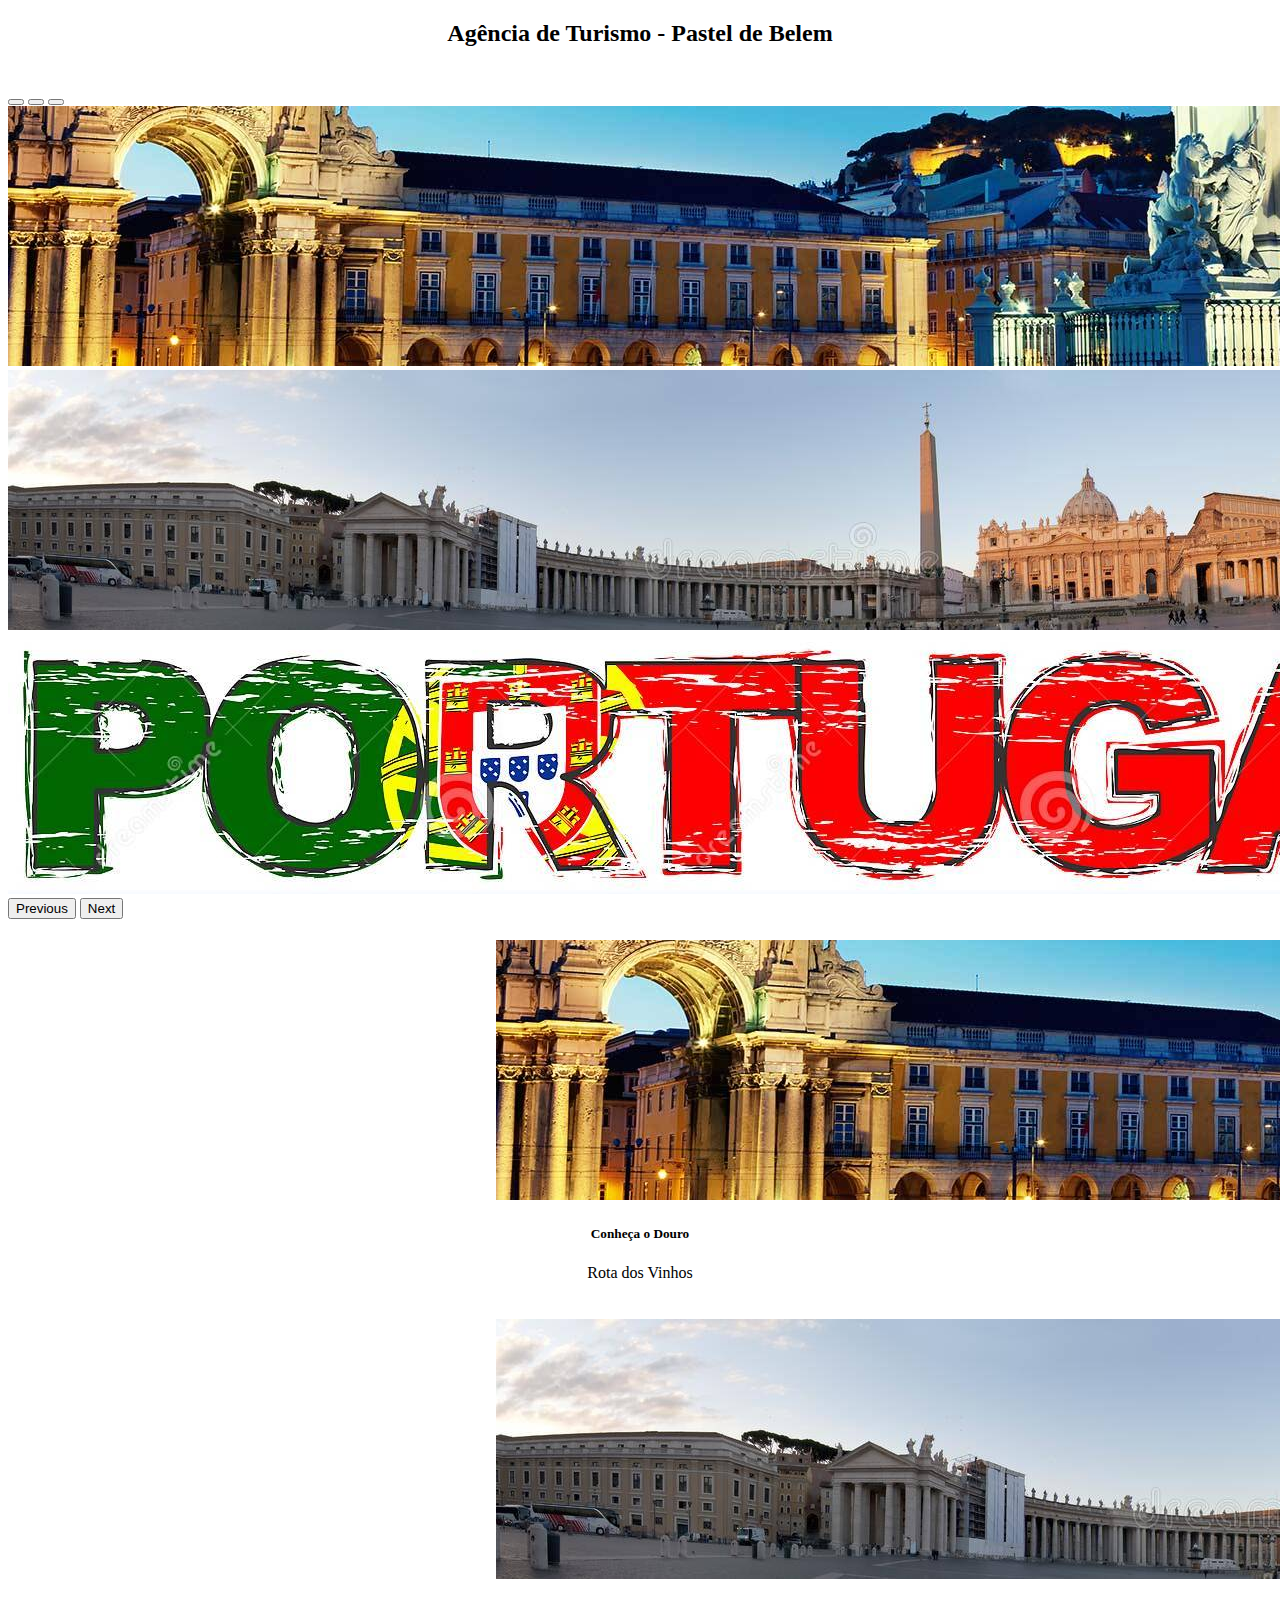
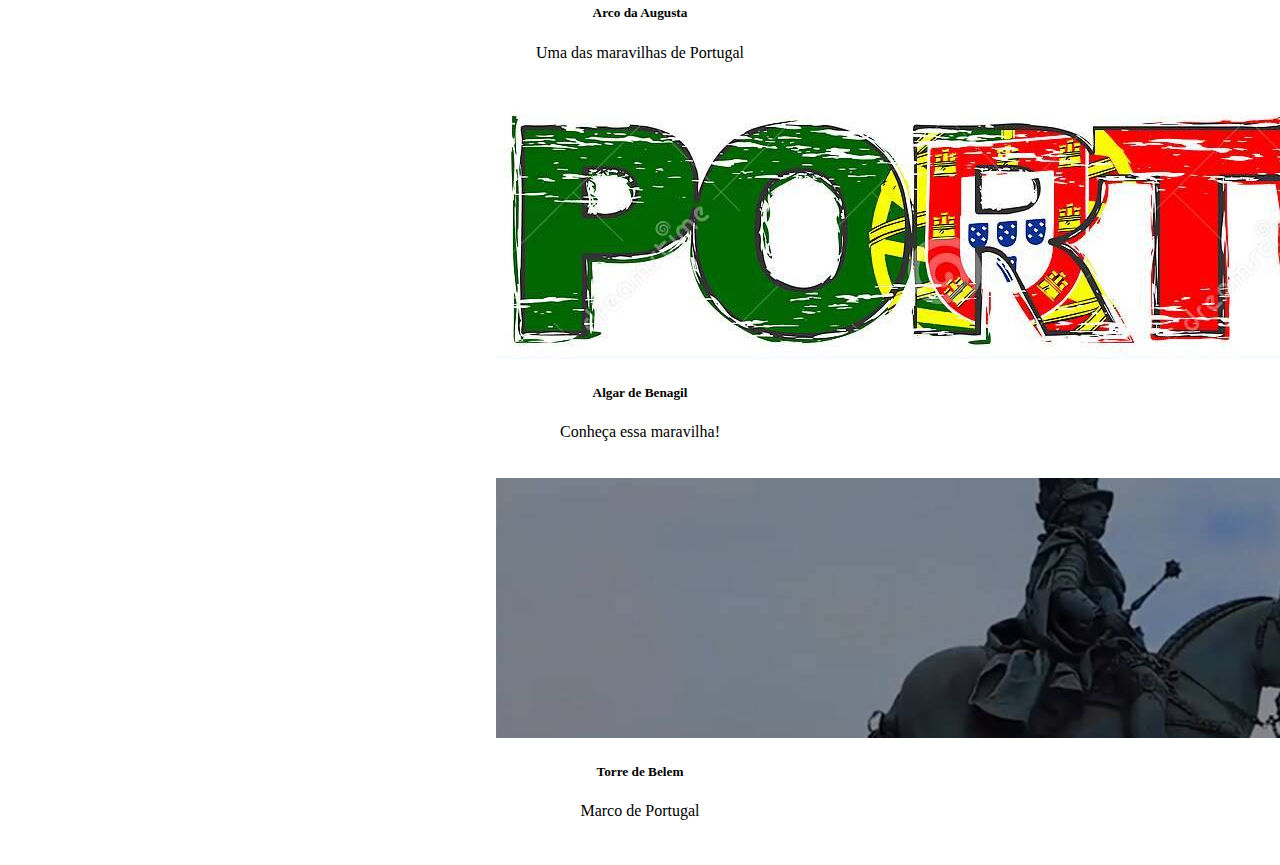
<file: index.html>
<!DOCTYPE html>
<html lang="en">
<head>
    <meta charset="UTF-8">
    <meta http-equiv="X-UA-Compatible" content="IE=edge">
    <meta name="viewport" content="width=device-width, initial-scale=1.0">
    <link rel="stylesheet" href="index.css">
    <link href="https://cdn.jsdelivr.net/npm/bootstrap@5.0.2/dist/css/bootstrap.min.css" rel="stylesheet" integrity="sha384-EVSTQN3/azprG1Anm3QDgpJLIm9Nao0Yz1ztcQTwFspd3yD65VohhpuuCOmLASjC" crossorigin="anonymous">
    <title>Document</title>

</head>
<body>
  <center><h2>Agência de Turismo - Pastel de Belem</h2></center>
        <nav class="navbar navbar-light bg-dark">
          <div style="margin-right: 100px;"class="container-fluid faixa text color white">
          <a class="navbar-brand text-white" href="#">Conheça Portugal </a>
          <a class="navbar-brand text-white" href="formport.html"> Agende sua viagem </a>
          <a class="navbar-brand text-white" href="#"> Roteiro gastronômico </a>
          <a class="navbar-brand text-white" href="login.html"> Login </a>
          </div>
        </nav>

  <section id="slides">
    <div id="carouselExampleIndicators" class="carousel slide" data-bs-ride="carousel">
        <div class="carousel-indicators">
          <button type="button" data-bs-target="#carouselExampleIndicators" data-bs-slide-to="0" class="active" aria-current="true" aria-label="Slide 1"></button>
          <button type="button" data-bs-target="#carouselExampleIndicators" data-bs-slide-to="1" aria-label="Slide 2"></button>
          <button type="button" data-bs-target="#carouselExampleIndicators" data-bs-slide-to="2" aria-label="Slide 3"></button>
        </div>
        <div class="carousel-inner">
          <div class="carousel-item active">
            <img src="port1.jpg" class="d-block w-100" alt=""> 
          </div>
          <div class="carousel-item">
            <img src="port2.jpg" class="d-block w-100" alt="">
          </div>
          <div class="carousel-item">
            <img src="port3.jpg" class="d-block w-100" alt="">
          </div>
        </div>
        <button class="carousel-control-prev" type="button" data-bs-target="#carouselExampleIndicators" data-bs-slide="prev">
          <span class="carousel-control-prev-icon" aria-hidden="true"></span>
          <span class="visually-hidden">Previous</span>
        </button>
        <button class="carousel-control-next" type="button" data-bs-target="#carouselExampleIndicators" data-bs-slide="next">
          <span class="carousel-control-next-icon" aria-hidden="true"></span>
          <span class="visually-hidden">Next</span>
        </button>
      </div>
  </section>
  <section class="mt-4" id="conteudo">
    <div class="row">
        <div class="col-md-4 col-sm-4">
            <div class="list-group ">
                <a href="#" class="list-group-item list-group-item-action active" aria-current="true">
                  Principais cidades de Portugal
                </a>
                <a href="#" class="list-group-item list-group-item-action"> Lisboa</a>
                <a href="#" class="list-group-item list-group-item-action"> Porto</a>
                <a href="#" class="list-group-item list-group-item-action"> Óbitos</a>
                <a href="#" class="list-group-item list-group-item-action"> Nazaré</a>
                <a href="#" class="list-group-item list-group-item-action"> Cascais</a>
                <a href="#" class="list-group-item list-group-item-action"> Braga</a>
                <a href="#" class="list-group-item list-group-item-action"> Guimarães</a>
                <a href="#" class="list-group-item list-group-item-action"> Setúbal</a>
              </div>
        </div>
        <div class="col-md-8 col-sm-8">
          
    <div>
      <div class="row">
        <div class="col order-last">
          <div class="card" style="width: 18rem;">
           <img src="port1.jpg" class="card-img-top" alt="">
            <div class="card-body">
              <center><h5 class="card-title">Conheça o Douro</h5>
            <p class="card-text">Rota dos Vinhos</p>
            <a href="#" class="btn btn-dark">Orçamento</a></center>
          </div>
        </div>
      </div>

    <div class="col">
      <div class="card" style="width: 18rem;">
        <img src="port2.jpg" class="card-img-top" alt="">
            <div class="card-body">
              <center> <h5 class="card-title">Arco da Augusta</h5>
            <p class="card-text">Uma das maravilhas de Portugal</p>
            <a href="#" class="btn btn-dark">Orçamento</a></center>
      </div>
    </div>
  </div>
</div>
</div>
          
                
  <div class="row">

  <div class="col order-last">
  <div class="card" style="width: 18rem;">
        <img src="port3.jpg" class="card-img-top" alt="">
        <div class="card-body">
          <center><h5 class="card-title">Algar de Benagil</h5>
        <p class="card-text">Conheça essa maravilha!</p>
        <a href="#" class="btn btn-dark">Orçamento</a></center>
      </div>
    </div>
  </div>

    <div class="col">
      <div class="card" style="width: 18rem;">
        <img src="port4.jpg" class="card-img-top" alt="">
        <div class="card-body">
          <center><h5 class="card-title">Torre de Belem</h5>
          <p class="card-text">Marco de Portugal</p>
          <a href="#" class="btn btn-dark">Orçamento</a></center>
        </div>
      </div>
    </div>

        </div>
        </div>
        </div>
      
      </div>
  </section>

<script src="https://cdn.jsdelivr.net/npm/bootstrap@5.0.1/dist/js/bootstrap.bundle.min.js" integrity="sha384-gtEjrD/SeCtmISkJkNUaaKMoLD0//ElJ19smozuHV6z3Iehds+3Ulb9Bn9Plx0x4" crossorigin="anonymous"></script>

</body>
</html>
</file>
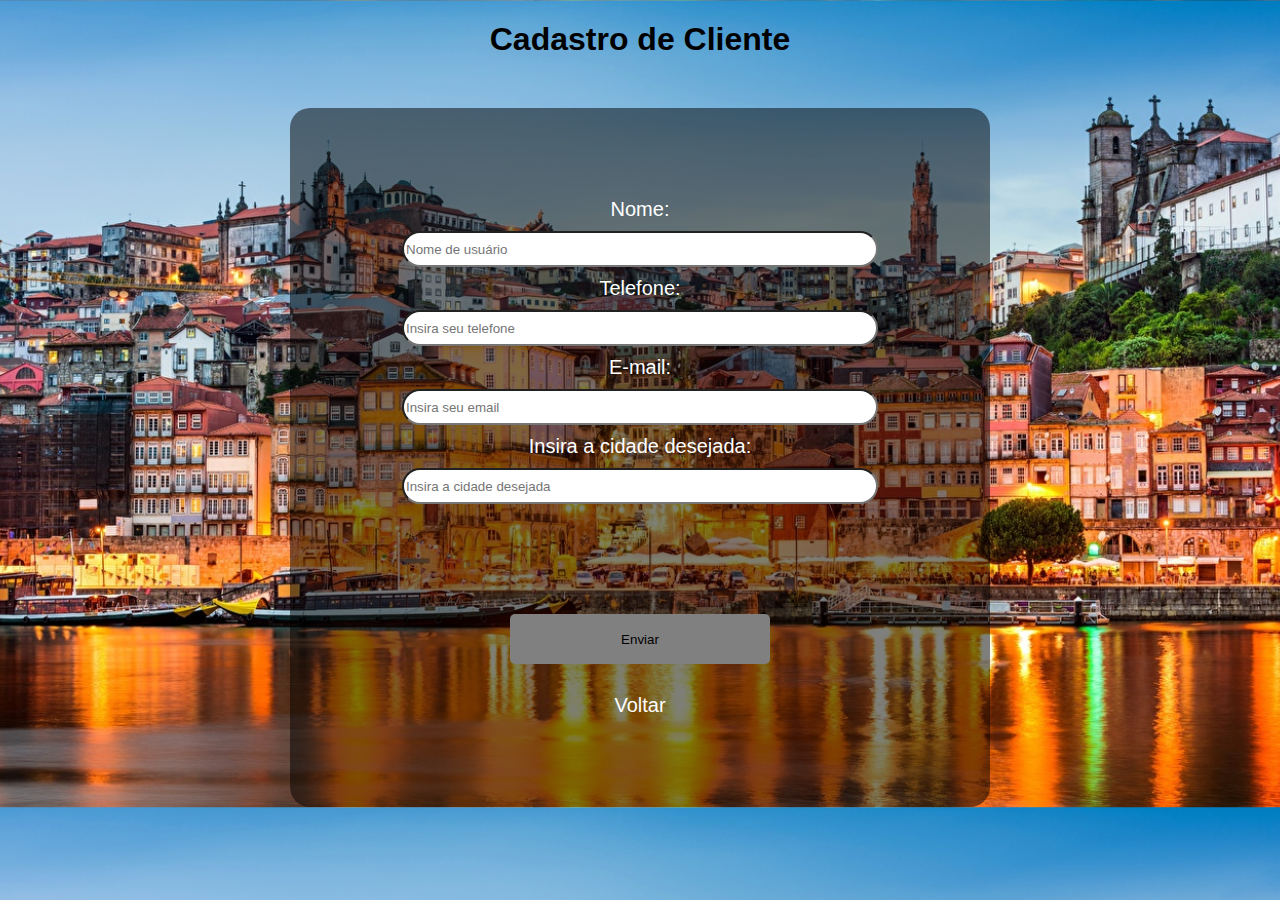
<file: formport.html>
<!DOCTYPE html>
<html lang="en">
<head>
    <meta charset="UTF-8">
    <meta http-equiv="X-UA-Compatible" content="IE=edge">
    <meta name="viewport" content="width=device-width, initial-scale=1.0">
    <link rel="stylesheet" href="formport.css"></li>
    <title>Document</title>
</head>
<body>
    <center><h1>Cadastro de Cliente</h1></center>
    <form action="">

        <label for="name"> Nome: </label>
        <input type="text" placeholder="Nome de usuário"> 
        <br>
        <label for="e-mail"> Telefone: </label>
        <input type="text" placeholder="Insira seu telefone">
        <br>
        <label for="password"> E-mail: </label>
        <input type="password" placeholder="Insira seu email">
        <br>
        <label for="password"> Insira a cidade desejada: </label>
        <input type="password" placeholder="Insira a cidade desejada">

        <button> Enviar </button>
        <br>
        <a href="index.html"> Voltar</a>

    </form>




    
</body>
</html>
</file>
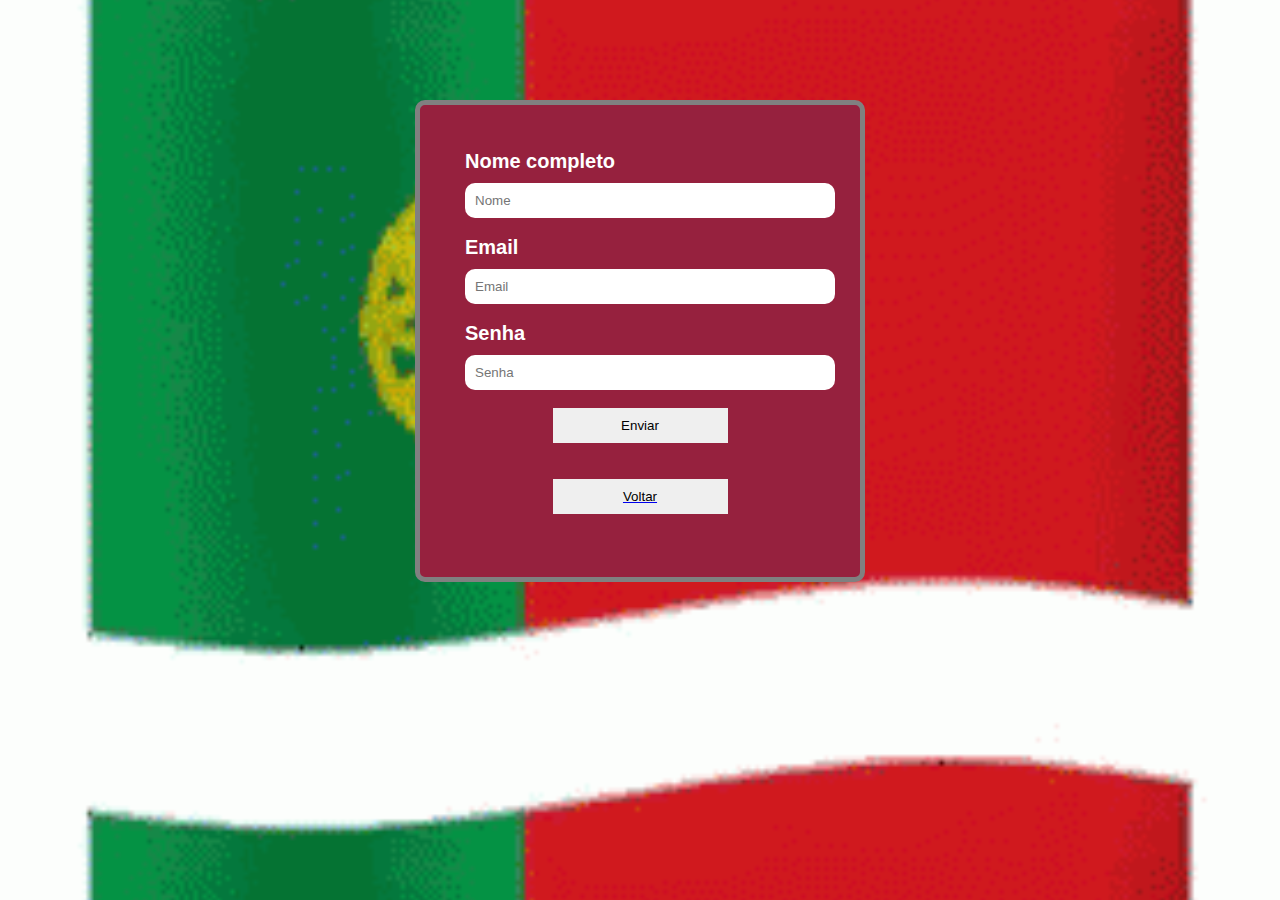
<file: login.html>
<!DOCTYPE html>
<html lang="pt-br">
<head>
 
    <meta charset="UTF-8">
    <meta http-equiv="X-UA-Compatible" content="IE=edge">
    <meta name="viewport" content="width=device-width, initial-scale=1.0">
    <link rel="stylesheet" href="login.css">
    <title> Formulário </title>
 
</head>
<body>
    <form>
        <label for="name"> Nome completo </label>
        <input type="text" placeholder="Nome">
        <br><br>
 
        <label for="Email">Email</label>
        <input type="email" placeholder="Email">
        <br><br>
 
        <label for="password"> Senha </label>
        <input type="password" placeholder="Senha">
        <br><br>
 
        <button type="submit"> Enviar </button>
        <br><br>
        <a href="index.html"><button type="submit"> Voltar </button></a>
        <br> 
 
    </form>
    
</body>
</html>
</file>
<file: index.css>
.menu{
    height: 40px;
    width: 100%;
    background-color: yellowgreen;
    display: flex;
    justify-content: space-between;
    position: fixed;
    top: 0;
    text-align: center;
    
}

.faixa{
    margin-right: 100px;
}

a{
    text-decoration: none;
    color: white;
    font-size: 18px;
    align-self: center;
    margin: auto;
    text-align: center;
    

}
.card{
    margin: auto;
}
</file>
<file: formport.css>
body{
    padding:  0;
    margin: 0;
    font-family: Arial, Helvetica, sans-serif;
    background-image: url(portugal1.jpg);
    background-size: cover;
    background-position: center;
}

form{

    max-width: 700px;
    margin: auto;
    text-align: center;
    padding: 90px;
    background-color: rgba(0, 0, 0, 0.5);
    box-sizing: border-box;
    color: white;
    border-radius: 20px;
    margin-top: 50px;
    font-size: 20px;
}

input{
    margin: 10px;
    height: 30px;
    width: 90%;
    border-radius: 20px;
}

button{
    height: 50px;
    width: 50%;
    background-color: gray;
    border: none;
    border-radius: 5px;
    margin-top: 100px;
    margin-bottom: 30px;
}

button:hover{

        background-color: rgb(75, 73, 73);
        

    }

a{
    color: rgb(255, 255, 255);
    text-decoration: none;

}
</file>
<file: login.css>
body{
    padding: 0;
    margin: 0;
    background-image: url(p.gif);
    font-family: "Roboto", sans-serif;
    background-size: cover;
    background-position: center;
}
 
form{
    padding: 45px;
    width: 350px;
    background-color: rgb(150, 33, 62);
    border: 5px rgb(128, 128, 128) solid;
    margin: auto;
    margin-top: 100px;
    border-radius: 10px;
 
 
}
 
input{
 
    border: 0;
    border-radius: 10px;
    padding: 10px;
    width: 100%;
    
}
 
label{
 
    display: block;
    color: white;
    font-size: 20px;
    font-weight: bold;
    margin-bottom: 10px;
    
}
 
button{
    display: block;
    border: 0;
    padding: 10px;
    width: 50%;
    margin: auto;
}
</file>
